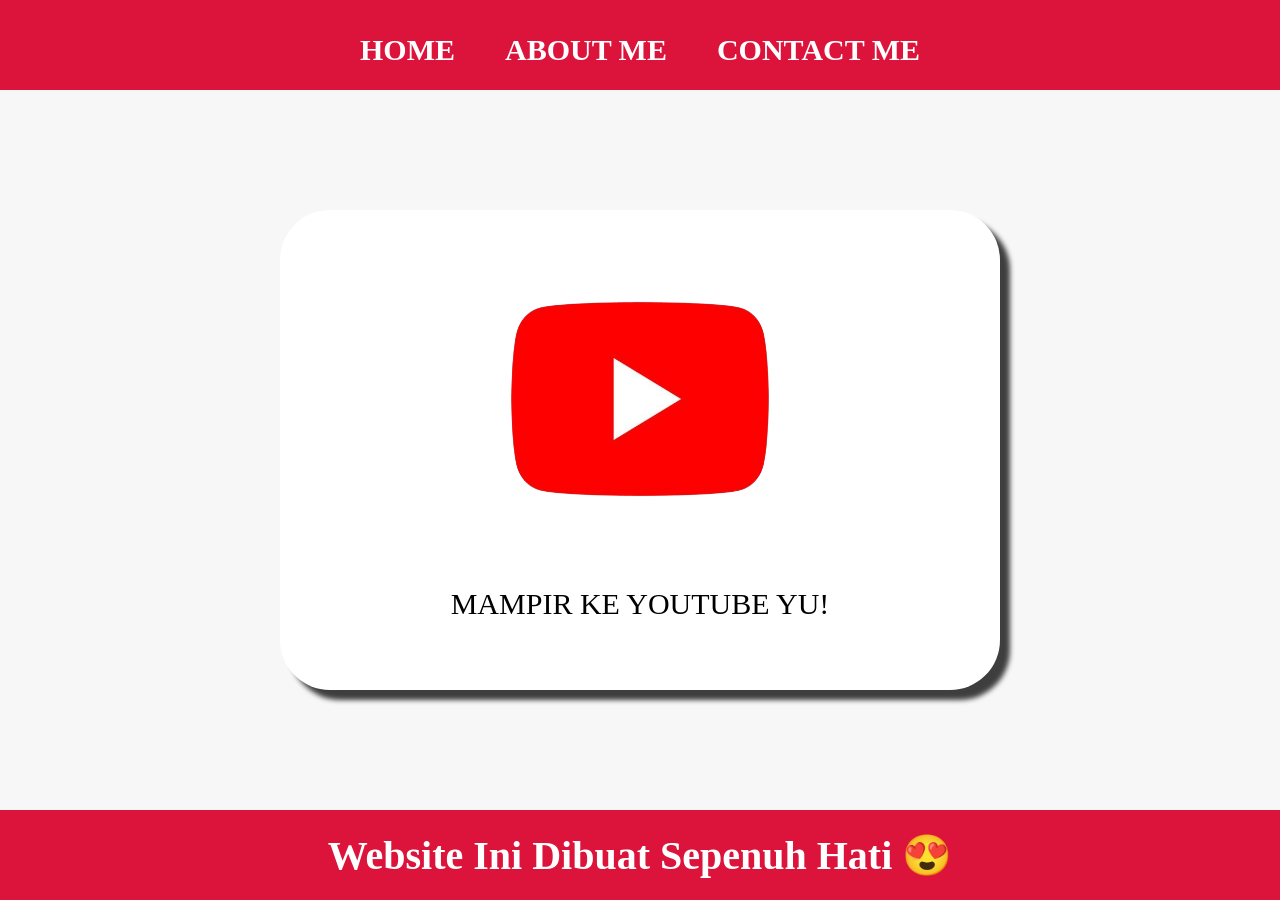
<file: index.html>
<html>

<head>
    <title>WEB SAYA</title>
    <link rel="stylesheet" href="style.css" />
</head>

<body>
    <div class="container">
        <!-- NAVIGATION BAR -->
        <div class="container-navbar">
            <ul class="ul-navbar">
                <li class="li-navbar">
                    <a href="#" class="a-navbar">HOME</a>
                </li>
                <li class="li-navbar">
                    <a href="about.html" class="a-navbar">ABOUT ME</a>
                </li>
                <li class="li-navbar">
                    <a href="contact.html" class="a-navbar">CONTACT ME</a>
                </li>
            </ul>
        </div>
        <!-- NAVIGATION BAR SELESAI -->

        <!-- CONTENT 1 -->
        <div class="container-content">
            <a href="https://youtube.com/deaafrizal" class="a-content">
                <img src="Youtube.png" class="img-content" />
                <p>MAMPIR KE YOUTUBE YU!</p>
            </a>
        </div>
        <!-- CONTENT END -->

        <!-- FOOTER -->
        <div class="container-footer">
            <h1 class="h1-footer">Website Ini Dibuat Sepenuh Hati 😍</h1>
        </div>
        <!-- FOOTER END -->
    </div>
</body>

</html>
</file>
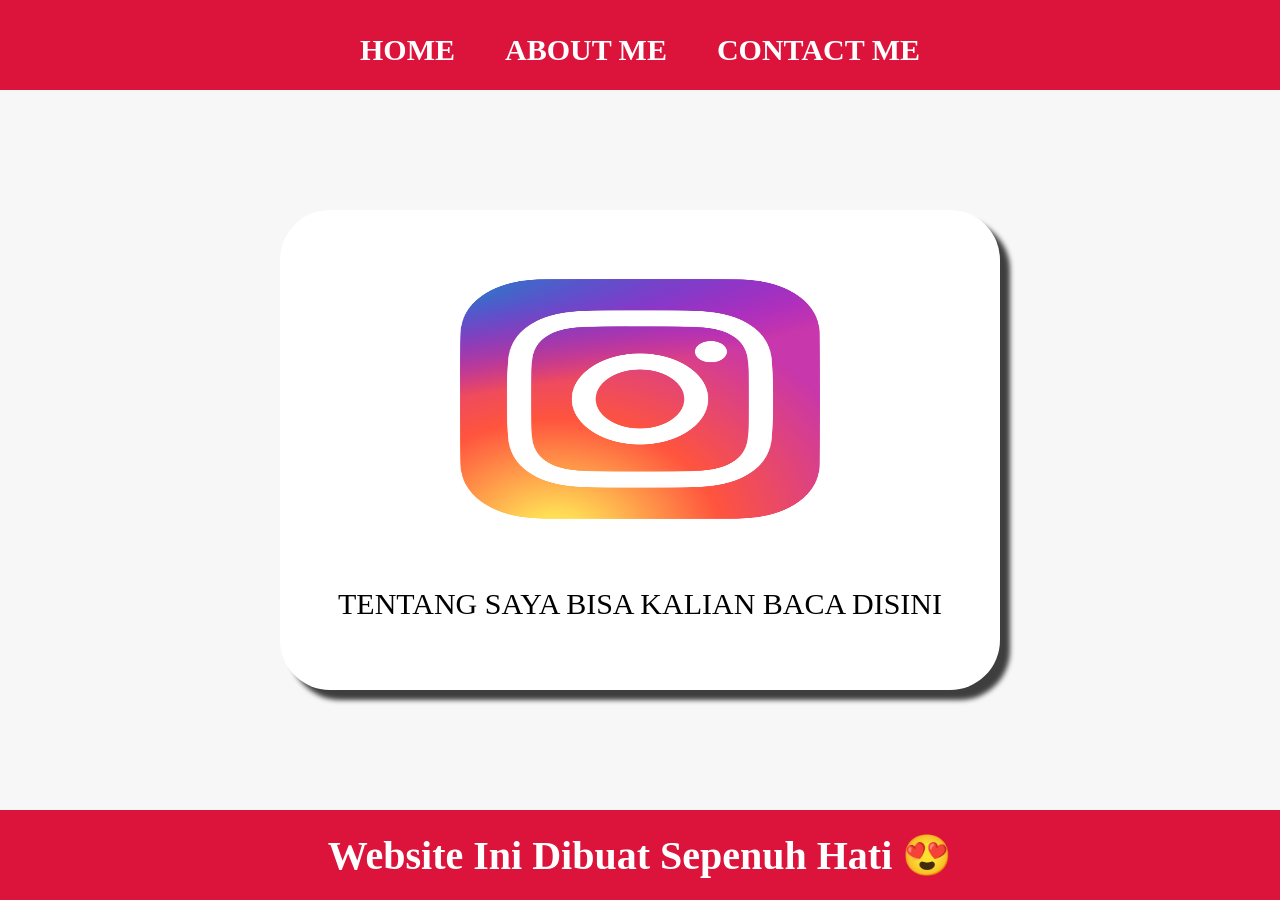
<file: about.html>
<html>
<head>
    <title>ABOUT ME</title>
    <link rel="stylesheet" href="style.css" />
</head>

<body>
    <div class="container">
        <!-- NAVIGATION BAR -->
        <div class="container-navbar">
            <ul class="ul-navbar">
                <li class="li-navbar">
                    <a href="index.html" class="a-navbar">HOME</a>
                </li>
                <li class="li-navbar">
                    <a href="about.html" class="a-navbar">ABOUT ME</a>
                </li>
                <li class="li-navbar">
                    <a href="contact.html" class="a-navbar">CONTACT ME</a>
                </li>
            </ul>
        </div>
        <!-- NAVIGATION BAR SELESAI -->

        <!-- CONTENT 1 -->
        <div class="container-content">
            <a href="https://instagram.com/dea.afrizal" class="a-content">
                <img src="Instagram_icon.png" class="img-content" />
                <p>TENTANG SAYA BISA KALIAN BACA DISINI</p>
            </a>
        </div>
        <!-- CONTENT END -->

        <!-- FOOTER -->
        <div class="container-footer">
            <h1 class="h1-footer">Website Ini Dibuat Sepenuh Hati 😍</h1>
        </div>
        <!-- FOOTER END -->
    </div>
</body>

</html>
</file>
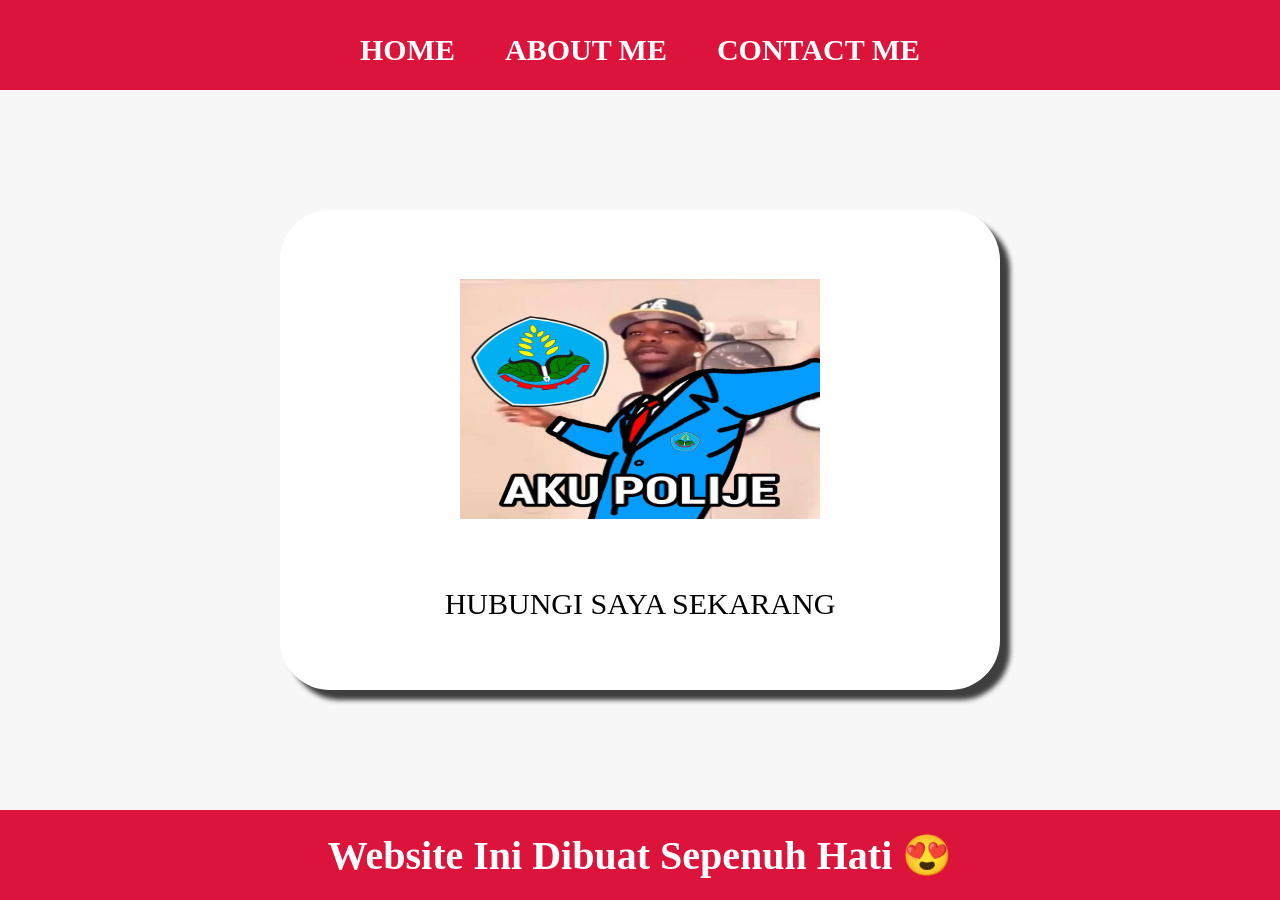
<file: contact.html>
<html>

<head>
    <title>CONTACT ME</title>
    <link rel="stylesheet" href="style.css" />
</head>

<body>
    <div class="container">
        <!-- NAVIGATION BAR -->
        <div class="container-navbar">
            <ul class="ul-navbar">
                <li class="li-navbar">
                    <a href="index.html" class="a-navbar">HOME</a>
                </li>
                <li class="li-navbar">
                    <a href="about.html" class="a-navbar">ABOUT ME</a>
                </li>
                <li class="li-navbar">
                    <a href="contact.html" class="a-navbar">CONTACT ME</a>
                </li>
            </ul>
        </div>
        <!-- NAVIGATION BAR SELESAI -->

        <!-- CONTENT 1 -->
        <div class="container-content">
            <a href="https://www.mobilelegends.com/" class="a-content">
                <img src="Aku POLIJE.jpg" class="img-content" />
                <p>HUBUNGI SAYA SEKARANG</p>
            </a>
        </div>
        <!-- CONTENT END -->

        <!-- FOOTER -->
        <div class="container-footer">
            <h1 class="h1-footer">Website Ini Dibuat Sepenuh Hati 😍</h1>
        </div>
        <!-- FOOTER END -->
    </div>
</body>

</html>
</file>
<file: style.css>
*,
html {
    margin: 0;
    padding: 0;
}

.container {
}

.container-navbar {
    background-color: crimson;
    width: 100%;
    height: 10vh;
}

.ul-navbar {
    display: flex;
    height: 100px;
    justify-content: center;
    align-items: center;
}

.li-navbar {
    list-style-type: none;
    padding: 20px;
    margin: 5px;
    color: white;
    font-size: 30px;
}

.li-navbar:hover {
    background-color: tomato;
    transition: .5s ease-in-out;
    transition-delay: .3s;
    border-radius: 8px;
}

.a-navbar {
    color: white;
    text-decoration: none;
    font-weight: 800;
}

.container-content {
    background-color: #f7f7f7;
    display: flex;
    justify-content: center;
    align-items: center;
    height: 80vh;
}

.a-content {
    background-color: white;
    color: black;
    text-decoration: none;
    font-size: 30px;
    width: 720px;
    height: 480px;
    display: flex;
    flex-direction: column;
    justify-content: space-evenly;
    align-items: center;
    border-radius: 50px;
    box-shadow: 10px 10px 5px 0px rgba(0,0,0,0.75);
    -webkit-box-shadow: 10px 10px 5px 0px rgba(0,0,0,0.75);
    -moz-box-shadow: 10px 10px 5px 0px rgba(0,0,0,0.75);   
}

.img-content {
    width: 50%;
    height: 50%;
}

.container-footer {
    height: 10vh;
    background-color: crimson;
    display: flex;
    justify-content: center;
    align-items: center;
}

.h1-footer {
    font-size: 40px;
    color: white;
}
</file>
